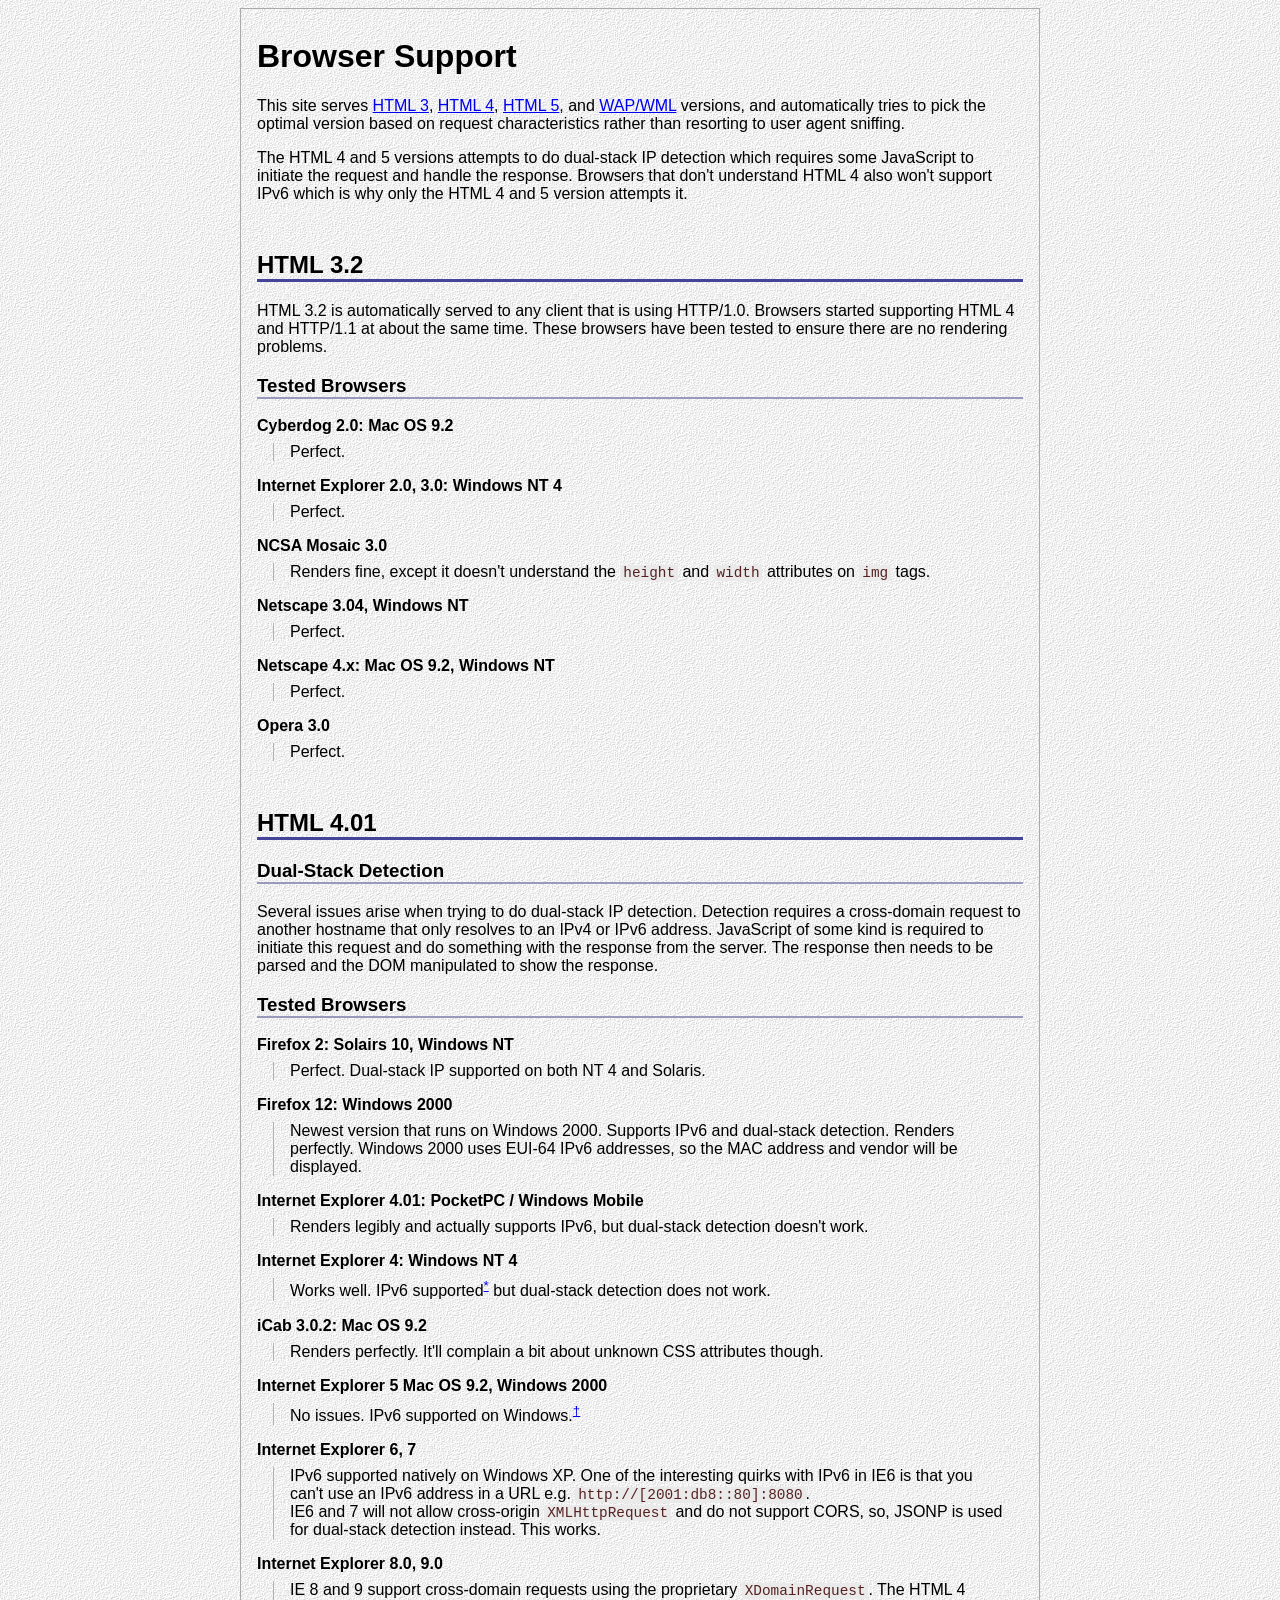
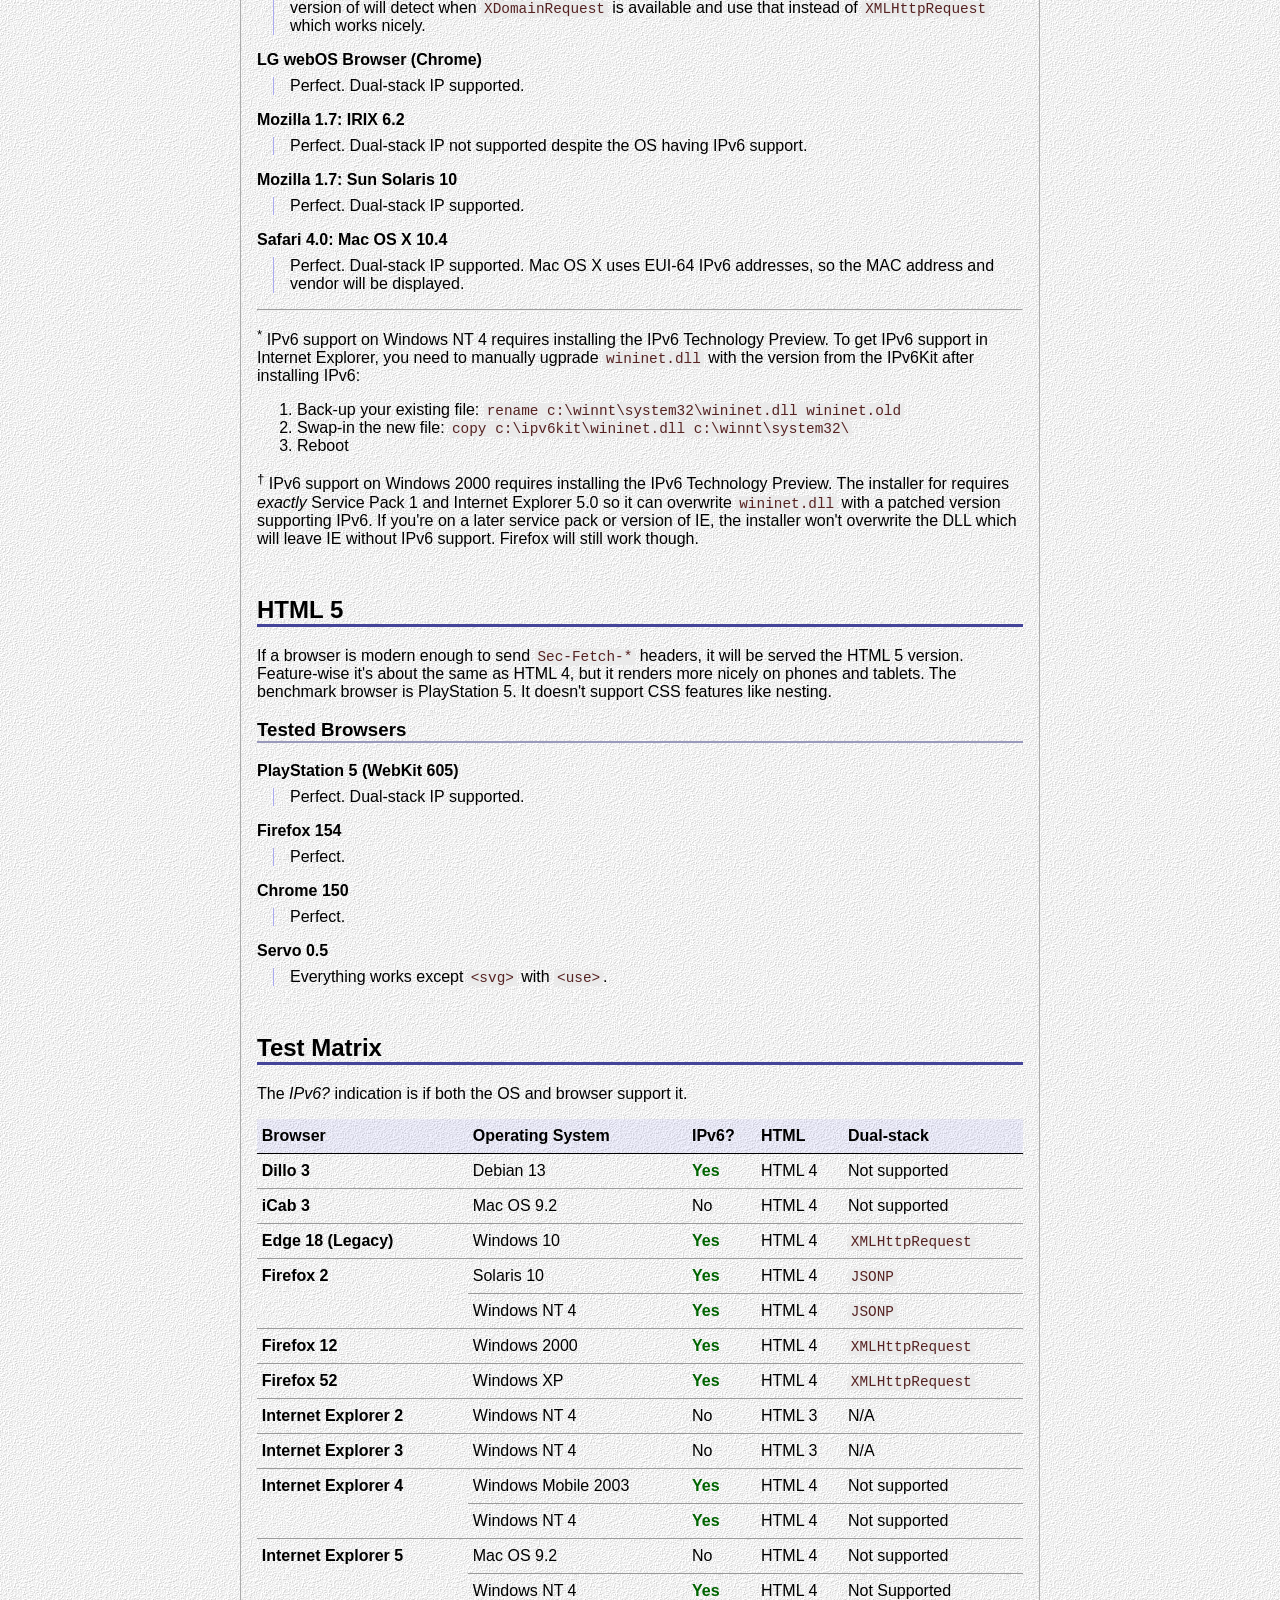
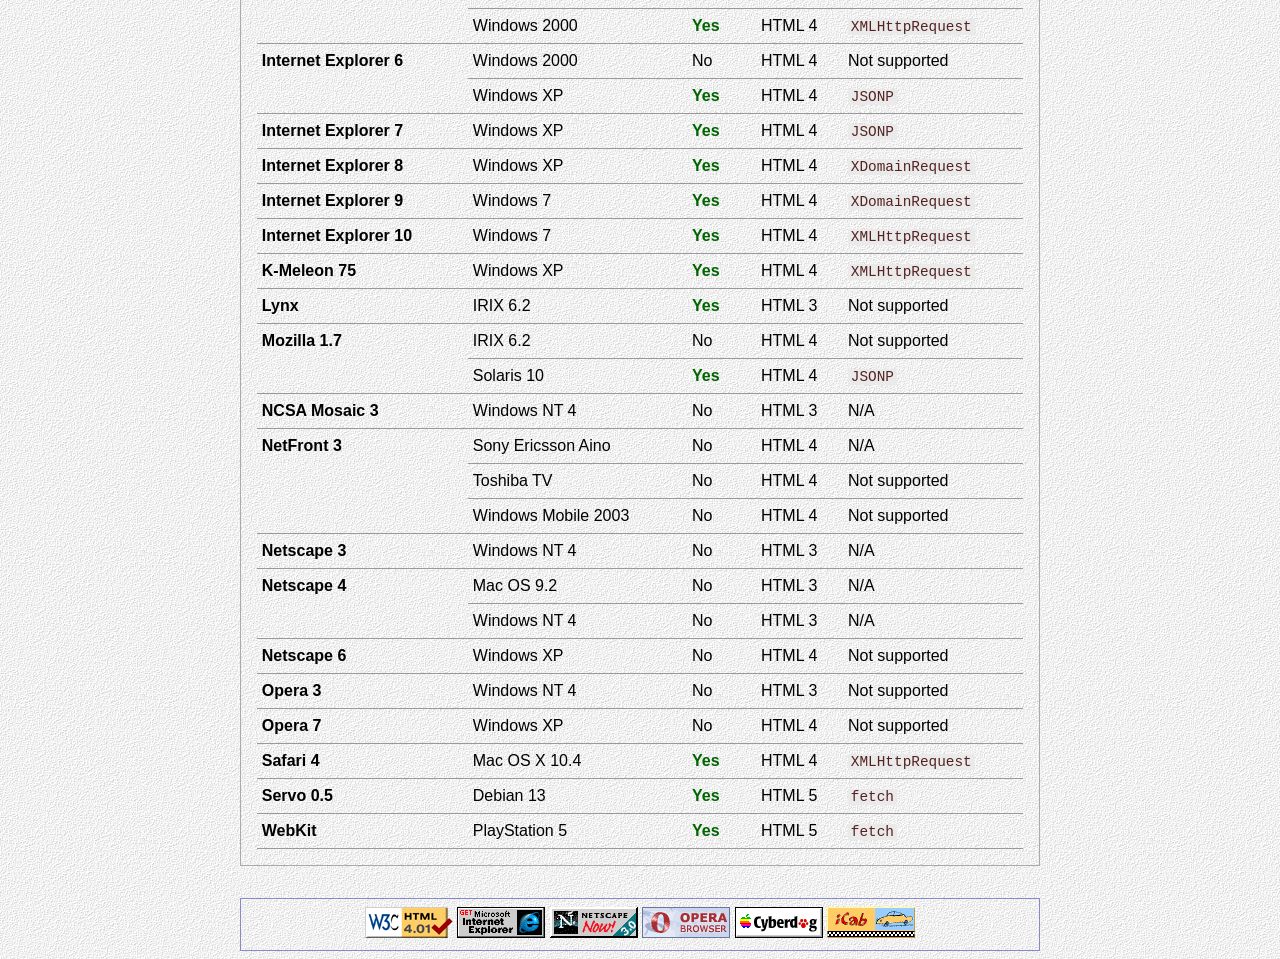
<file: static/browsers.html>
<!DOCTYPE html PUBLIC "-//W3C//DTD HTML 4.01+RDFa 1.1//EN" "http://www.w3.org/MarkUp/DTD/html401-rdfa11-1.dtd">
<html>
  <head>
    <title>Browser Support</title>
    <meta http-equiv="Content-Type" content="text/html; charset=utf-8">
    <meta name="viewport" content="width=device-width, initial-scale=1">
    <style type="text/css">
      * {
        box-sizing: border-box;
      }
      body {
        font-family: Arial, Helvetica, sans-serif, sans-serif;
        font-size: 16px;
        background-image: url("images/bg-texture.gif");
      }
      h2 {
        margin-top: 2em;
        border-bottom: 3px solid #449;
      }
      h3 {
        border-bottom: 2px solid #99B;
      }
      a img { border: 0; }
      .main, .footer {
        width: 800px;
        margin: 0 auto;
        padding: 0.5em 1em;
      }
      .main {
        margin: 0 auto;
        border: 1px solid #aaa;
        padding-bottom: 1em;
      }
      dl dt {
        margin-top: 1em;
        margin-bottom: 0.5em;
        font-weight: bold;
      }
      dl dd {
        border-left: 1px solid #aae;
        margin-left: 1em;
        padding: 0 1em;
      }
      code {
        color: #522;
        background-color: #eaeaea;
        padding: 0 0.2em;
        font-size: 0.9em;
      }
      .footer {
        margin-top: 2em;
        border: 1px solid #88C;
        text-align: center;
      }
      table.test-matrix {
        border-collapse: collapse;
        width: 100%;
      }
      table.test-matrix th,
      table.test-matrix td {
        padding: 0.5em 0.3em;
      }
      table.test-matrix thead tr th {
        border-bottom: 1px solid black;
        text-align: left;
        background: rgba(128, 128 ,255 ,0.1);
      }
      table.test-matrix tbody tr th,
      table.test-matrix tbody tr td {
        border-bottom: 1px solid #999;
      }
      table.test-matrix tbody tr th {
        text-align: left;
        vertical-align: top;
      }
      table.test-matrix .yes {
        color: darkgreen;
      }
    </style>
  </head>
  <body>
    <div class="main">
      <h1>Browser Support</h1>

      <p>
        This site serves <a href="/html3">HTML 3</a>, <a href="/html4">HTML 4</a>,
        <a href="/html5">HTML 5</a>, and <a href="/wap">WAP/WML</a> versions, and automatically
        tries to pick the optimal version based on request characteristics rather than
        resorting to user agent sniffing.
      </p>

      <p>
        The HTML 4 and 5 versions attempts to do dual-stack IP detection which requires
        some JavaScript to initiate the request and handle the response.
        Browsers that don't understand HTML 4 also won't support IPv6 which is
        why only the HTML 4 and 5 version attempts it.
      </p>

      <h2>HTML 3.2</h2>

      <p>
        HTML 3.2 is automatically served to any client that is using HTTP/1.0.
        Browsers started supporting HTML 4 and HTTP/1.1 at about the same time.
        These browsers have been tested to ensure there are no rendering problems.
      </p>

      <h3>Tested Browsers</h3>
      <dl>
        <dt>Cyberdog 2.0: Mac OS 9.2</dt>
        <dd>Perfect.</dd>

        <dt>Internet Explorer 2.0, 3.0: Windows NT 4</dt>
        <dd>Perfect.</dd>

        <dt>NCSA Mosaic 3.0</dt>
        <dd>Renders fine, except it doesn't understand the <code>height</code> and <code>width</code> attributes on <code>img</code> tags.</dd>

        <dt>Netscape 3.04, Windows NT</dt>
        <dd>Perfect.</dd>

        <dt>Netscape 4.x: Mac OS 9.2, Windows NT</dt>
        <dd>Perfect.</dd>

        <dt>Opera 3.0</dt>
        <dd>Perfect.</dd>
      </dl>

      <h2>HTML 4.01</h2>

      <h3>Dual-Stack Detection</h3>

      <p>
        Several issues arise when trying to do dual-stack IP detection.
        Detection requires a cross-domain request to another hostname that
        only resolves to an IPv4 or IPv6 address. JavaScript of some kind is required
        to initiate this request and do something with the response from the server.
        The response then needs to be parsed and the DOM manipulated to show the response.
      </p>

      <h3>Tested Browsers</h3>

      <dl>
        <dt>Firefox 2: Solairs 10, Windows NT</dt>
        <dd>Perfect. Dual-stack IP supported on both NT 4 and Solaris.</dd>

        <dt>Firefox 12: Windows 2000</dt>
        <dd>
          Newest version that runs on Windows 2000. Supports IPv6 and dual-stack detection. Renders perfectly.
          Windows 2000 uses EUI-64 IPv6 addresses, so the MAC address and vendor will be displayed.
        </dd>

        <dt>Internet Explorer 4.01: PocketPC / Windows Mobile</dt>
        <dd>
          Renders legibly and actually supports IPv6, but dual-stack detection doesn't work.
        </dd>

        <dt>Internet Explorer 4: Windows NT 4</dt>
        <dd>Works well. IPv6 supported<sup><a href="#ipv6-nt4">*</a></sup> but dual-stack detection does not work.</dd>

        <dt>iCab 3.0.2: Mac OS 9.2</dt>
        <dd>Renders perfectly. It'll complain a bit about unknown CSS attributes though.</dd>

        <dt>Internet Explorer 5 Mac OS 9.2, Windows 2000</dt>
        <dd>No issues. IPv6 supported on Windows.<sup><a href="#ipv6-win2k">&dagger;</a></sup></dd>

        <dt>Internet Explorer 6, 7</dt>
        <dd>
          IPv6 supported natively on Windows XP.
          One of the interesting quirks with IPv6 in IE6 is that you can't use
          an IPv6 address in a URL e.g. <code>http://[2001:db8::80]:8080</code>.
          <br>
          IE6 and 7 will not allow cross-origin <code>XMLHttpRequest</code> and do not support CORS,
          so, JSONP is used for dual-stack detection instead. This works.
        </dd>

        <dt>Internet Explorer 8.0, 9.0</dt>
        <dd>
          IE 8 and 9 support cross-domain requests using the proprietary <code>XDomainRequest</code>.
          The HTML 4 version of will detect when <code>XDomainRequest</code> is available and use that
          instead of <code>XMLHttpRequest</code> which works nicely.
        </dd>

        <dt>LG webOS Browser (Chrome)</dt>
        <dd>Perfect. Dual-stack IP supported.</dd>

        <dt>Mozilla 1.7: IRIX 6.2</dt>
        <dd>Perfect. Dual-stack IP not supported despite the OS having IPv6 support.</dd>

        <dt>Mozilla 1.7: Sun Solaris 10</dt>
        <dd>Perfect. Dual-stack IP supported.</dd>

        <dt>Safari 4.0: Mac OS X 10.4</dt>
        <dd>
          Perfect. Dual-stack IP supported.
          Mac OS X uses EUI-64 IPv6 addresses, so the MAC address and vendor will be displayed.
        </dd>
      </dl>

      <hr>

      <a name="ipv6-nt4"></a>
      <p>
        <sup>*</sup> IPv6 support on Windows NT 4 requires installing the IPv6 Technology Preview.
        To get IPv6 support in Internet Explorer, you need to manually ugprade <code>wininet.dll</code>
        with the version from the IPv6Kit after installing IPv6:
      </p>
      <ol>
        <li>Back-up your existing file: <code>rename c:\winnt\system32\wininet.dll wininet.old</code></li>
        <li>Swap-in the new file: <code>copy c:\ipv6kit\wininet.dll c:\winnt\system32\</code></li>
        <li>Reboot</li>
      </ol>

      <a name="ipv6-win2k"></a>
      <p>
        <sup>&dagger;</sup> IPv6 support on Windows 2000 requires installing the IPv6 Technology Preview.
        The installer for requires <em>exactly</em> Service Pack 1 and Internet Explorer 5.0
        so it can overwrite <code>wininet.dll</code> with a patched version supporting IPv6.
        If you're on a later service pack or version of IE, the installer won't overwrite the DLL
        which will leave IE without IPv6 support. Firefox will still work though.
      </p>

      <h2>HTML 5</h2>

      <p>
        If a browser is modern enough to send <code>Sec-Fetch-*</code> headers, it will be served the HTML 5 version.
        Feature-wise it's about the same as HTML 4, but it renders more nicely on phones and tablets.
        The benchmark browser is PlayStation 5. It doesn't support CSS features like nesting.
      </p>

      <h3>Tested Browsers</h3>
      <dl>
        <dt>PlayStation 5 (WebKit 605)</dt>
        <dd>Perfect. Dual-stack IP supported.</dd>

        <dt>Firefox 154</dt>
        <dd>Perfect.</dd>

        <dt>Chrome 150</dt>
        <dd>Perfect.</dd>

        <dt>Servo 0.5</dt>
        <dd>Everything works except <code>&lt;svg&gt;</code> with <code>&lt;use&gt;</code>.</dd>
      </dl>


      <h2>Test Matrix</h2>
      <p>
        The <i>IPv6?</i> indication is if both the OS and browser support it.
      </p>

      <table class="test-matrix">
        <thead>
          <tr>
            <th>Browser</th>
            <th>Operating System</th>
            <th>IPv6?</th>
            <th>HTML</th>
            <th>Dual-stack</th>
          </tr>
        </thead>
        <tbody>
          <tr>
            <th>Dillo 3</th>
            <td>Debian 13</td>
            <td><strong class="yes">Yes</strong></td>
            <td>HTML 4</td>
            <td>Not supported</td>
          </tr>
          <tr>
            <th>iCab 3</th>
            <td>Mac OS 9.2</td>
            <td>No</td>
            <td>HTML 4</td>
            <td>Not supported</td>
          </tr>
          <tr>
            <th>Edge 18 (Legacy)</th>
            <td>Windows 10</td>
            <td><strong class="yes">Yes</strong></td>
            <td>HTML 4</td>
            <td><code>XMLHttpRequest</code></td>
          </tr>
          <tr>
            <th rowspan="2">Firefox 2</th>
            <td>Solaris 10</td>
            <td><strong class="yes">Yes</strong></td>
            <td>HTML 4</td>
            <td><code>JSONP</code></td>
          </tr>
          <tr>
            <td>Windows NT 4</td>
            <td><strong class="yes">Yes</strong></td>
            <td>HTML 4</td>
            <td><code>JSONP</code></td>
          </tr>
          <tr>
            <th>Firefox 12</th>
            <td>Windows 2000</td>
            <td><strong class="yes">Yes</strong></td>
            <td>HTML 4</td>
            <td><code>XMLHttpRequest</code></td>
          </tr>
          <tr>
            <th>Firefox 52</th>
            <td>Windows XP</td>
            <td><strong class="yes">Yes</strong></td>
            <td>HTML 4</td>
            <td><code>XMLHttpRequest</code></td>
          </tr>
          <tr>
            <th>Internet Explorer 2</th>
            <td>Windows NT 4</td>
            <td>No</td>
            <td>HTML 3</td>
            <td>N/A</td>
          </tr>
          <tr>
            <th>Internet Explorer 3</th>
            <td>Windows NT 4</td>
            <td>No</td>
            <td>HTML 3</td>
            <td>N/A</td>
          </tr>
          <tr>
            <th rowspan="2">Internet Explorer 4</th>
            <td>Windows Mobile 2003</td>
            <td><strong class="yes">Yes</strong></td>
            <td>HTML 4</td>
            <td>Not supported</td>
          </tr>
          <tr>
            <td>Windows NT 4</td>
            <td><strong class="yes">Yes</strong></td>
            <td>HTML 4</td>
            <td>Not supported</td>
          </tr>
          <tr>
            <th rowspan="3">Internet Explorer 5</th>
            <td>Mac OS 9.2</td>
            <td>No</td>
            <td>HTML 4</td>
            <td>Not supported</td>
          </tr>
          <tr>
            <td>Windows NT 4</td>
            <td><strong class="yes">Yes</strong></td>
            <td>HTML 4</td>
            <td>Not Supported</td>
          </tr>
          <tr>
            <td>Windows 2000</td>
            <td><strong class="yes">Yes</strong></td>
            <td>HTML 4</td>
            <td><code>XMLHttpRequest</code></td>
          </tr>
          <tr>
            <th rowspan="2">Internet Explorer 6</th>
            <td>Windows 2000</td>
            <td>No</td>
            <td>HTML 4</td>
            <td>Not supported</td>
          </tr>
          <tr>
            <td>Windows XP</td>
            <td><strong class="yes">Yes</strong></td>
            <td>HTML 4</td>
            <td><code>JSONP</code></td>
          </tr>
          <tr>
            <th>Internet Explorer 7</th>
            <td>Windows XP</td>
            <td><strong class="yes">Yes</strong></td>
            <td>HTML 4</td>
            <td><code>JSONP</code></td>
          </tr>
          <tr>
            <th>Internet Explorer 8</th>
            <td>Windows XP</td>
            <td><strong class="yes">Yes</strong></td>
            <td>HTML 4</td>
            <td><code>XDomainRequest</code></td>
          </tr>
          <tr>
            <th>Internet Explorer 9</th>
            <td>Windows 7</td>
            <td><strong class="yes">Yes</strong></td>
            <td>HTML 4</td>
            <td><code>XDomainRequest</code></td>
          </tr>
          <tr>
            <th>Internet Explorer 10</th>
            <td>Windows 7</td>
            <td><strong class="yes">Yes</strong></td>
            <td>HTML 4</td>
            <td><code>XMLHttpRequest</code></td>
          </tr>
          <tr>
            <th>K-Meleon 75</th>
            <td>Windows XP</td>
            <td><strong class="yes">Yes</strong></td>
            <td>HTML 4</td>
            <td><code>XMLHttpRequest</code></td>
          </tr>
          <tr>
            <th>Lynx</th>
            <td>IRIX 6.2</td>
            <td><strong class="yes">Yes</strong></td>
            <td>HTML 3</td>
            <td>Not supported</td>
          </tr>
          <tr>
            <th rowspan="2">Mozilla 1.7</th>
            <td>IRIX 6.2</td>
            <td>No</td>
            <td>HTML 4</td>
            <td>Not supported</td>
          </tr>
          <tr>
            <td>Solaris 10</td>
            <td><strong class="yes">Yes</strong></td>
            <td>HTML 4</td>
            <td><code>JSONP</code></td>
          </tr>
          <tr>
            <th>NCSA Mosaic 3</th>
            <td>Windows NT 4</td>
            <td>No</td>
            <td>HTML 3</td>
            <td>N/A</td>
          </tr>
          <tr>
            <th rowspan="3">NetFront 3</th>
            <td>Sony Ericsson Aino</td>
            <td>No</td>
            <td>HTML 4</td>
            <td>N/A</td>
          </tr>
          <tr>
            <td>Toshiba TV</td>
            <td>No</td>
            <td>HTML 4</td>
            <td>Not supported</td>
          </tr>
          <tr>
            <td>Windows Mobile 2003</td>
            <td>No</td>
            <td>HTML 4</td>
            <td>Not supported</td>
          </tr>
          <tr>
            <th>Netscape 3</th>
            <td>Windows NT 4</td>
            <td>No</td>
            <td>HTML 3</td>
            <td>N/A</td>
          </tr>
          <tr>
            <th rowspan="2">Netscape 4</th>
            <td>Mac OS 9.2</td>
            <td>No</td>
            <td>HTML 3</td>
            <td>N/A</td>
          </tr>
          <tr>
            <td>Windows NT 4</td>
            <td>No</td>
            <td>HTML 3</td>
            <td>N/A</td>
          </tr>
          <tr>
            <th>Netscape 6</th>
            <td>Windows XP</td>
            <td>No</td>
            <td>HTML 4</td>
            <td>Not supported</td>
          </tr>
          <tr>
            <th>Opera 3</th>
            <td>Windows NT 4</td>
            <td>No</td>
            <td>HTML 3</td>
            <td>Not supported</td>
          </tr>
          <tr>
            <th>Opera 7</th>
            <td>Windows XP</td>
            <td>No</td>
            <td>HTML 4</td>
            <td>Not supported</td>
          </tr>
          <tr>
            <th>Safari 4</th>
            <td>Mac OS X 10.4</td>
            <td><strong class="yes">Yes</strong></td>
            <td>HTML 4</td>
            <td><code>XMLHttpRequest</code></td>
          </tr>
          <tr>
            <th>Servo 0.5</th>
            <td>Debian 13</td>
            <td><strong class="yes">Yes</strong></td>
            <td>HTML 5</td>
            <td><code>fetch</code></td>
          </tr>
          <tr>
            <th>WebKit</th>
            <td>PlayStation 5</td>
            <td><strong class="yes">Yes</strong></td>
            <td>HTML 5</td>
            <td><code>fetch</code></td>
          </tr>
        </tbody>
      </table>
    </div>

    <div class="footer">
      <a href="https://validator.w3.org/check?uri=referer"><img src="images/valid-html401.png" alt="Valid HTML 4.01 + RDFa 1.1"></a>
      <img src="images/88x31/get_ie.gif" alt="Get Internet Explorer">
      <img src="images/88x31/get_netscape.gif" alt="Get Netscape">
      <img src="images/88x31/get_opera.gif" alt="Get Opera">
      <img src="images/88x31/cyberdog.gif" alt="Cyberdog">
      <img src="images/88x31/icab.gif" alt="iCab">
    </div>
  </body>
</html>
</file>
